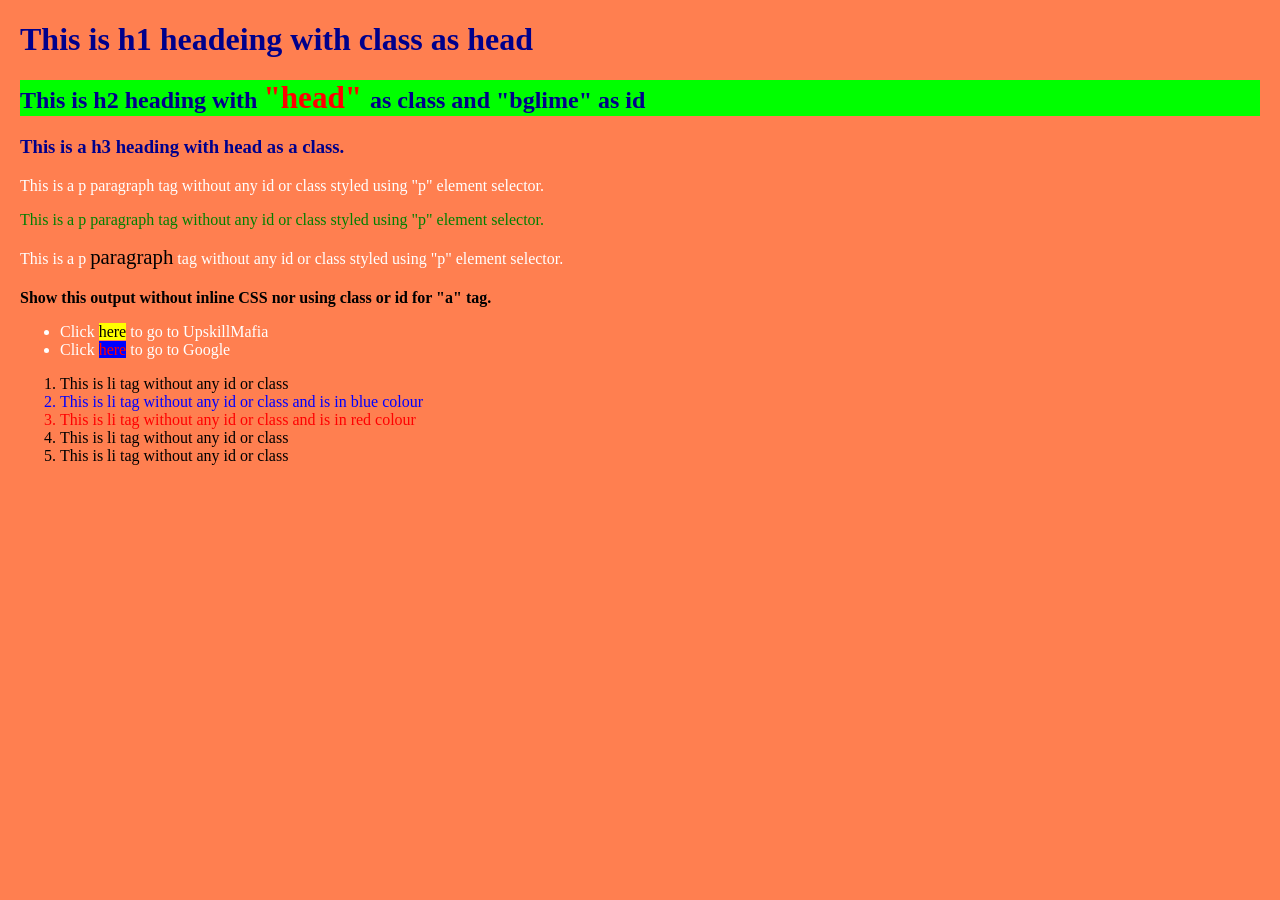
<file: Abhinil_Task2/Assignments/Task3/index.html>
<!DOCTYPE html>
<html lang="en">
<head>
    <meta charset="UTF-8">
    <meta name="viewport" content="width=device-width, initial-scale=1.0">
    <title>Document</title>
    <!--Step 2:  Connect style.css to index.html-->
    <link rel="stylesheet" href="style.css">
</head>
<body>
    <!-- Step 4: Create 3 different heading tags with class = 'head' -->
    <h1 class="head">This is h1 headeing with class as head</h1>
    <h2 class="head" id="bglime">This is h2 heading with <span> "head" </span>as class and "bglime" as id</h2>
    <h3 class="head">This is a h3 heading with head as a class.</h3>
    <p>This is a p paragraph tag without any id or class styled using "p" element selector.</p>
    <p id="para">This is a p paragraph tag without any id or class styled using "p" element selector.</p>
    <p>This is a p <span>paragraph</span> tag without any id or class styled using "p" element selector.</p>
    <p><strong>Show this output without inline CSS nor using class or id for "a" tag.</strong></p>
    <ul>
        <li>Click <a href="#">here</a> to go to UpskillMafia</li>
        <li>Click <a href="#">here</a> to go to Google</li>
    </ul>
    <ol>
        <li>This is li tag without any id or class</li>
        <li>This is li tag without any id or class and is in blue colour</li>
        <li>This is li tag without any id or class and is in red colour</li>
        <li>This is li tag without any id or class</li>
        <li>This is li tag without any id or class</li>
    </ol>
</body>
</html>
</file>
<file: Abhinil_Task2/Assignments/Task3/style.css>
/* General Body Styling */
body{
    background-color: coral;
    font-family: 'Times New Roman', Times, serif;
    margin: 20px;
}
/* Heading Styling */
.head{
    color: darkblue;
}
#bglime{
background-color: lime;
}
#bglime span{
    color: red;
}
/* Paragraph Styling */
p{
    color: white;
}
#para{
    color: green;
}
/* Selects the span inside the 3rd paragraph */
span{
    color: black;
    font-size: 1.3em;
}
/* Bold text before lists */
strong{
    display: block;
    color: black;
    margin-top: 20px;
    margin-bottom: 15px;
}
/* Unordered List Styling */
ul{
    color: white;
}
/* 1st list item 'a' tag styling */
ul li:nth-child(1) a{
    background-color: yellow;
    color: black;
    text-decoration: none;
}
/* 2nd list item 'a' tag styling */
ul li:nth-child(2) a{
    background-color: blue;
    color: red;
    text-decoration: none;
}
/* Ordered List Styling */
ol{
    color: black;
}
/* Style specific li elements by their order */
ol li:nth-child(2){
    color: blue;
}
ol li:nth-child(3){
    color: red;
}
</file>
